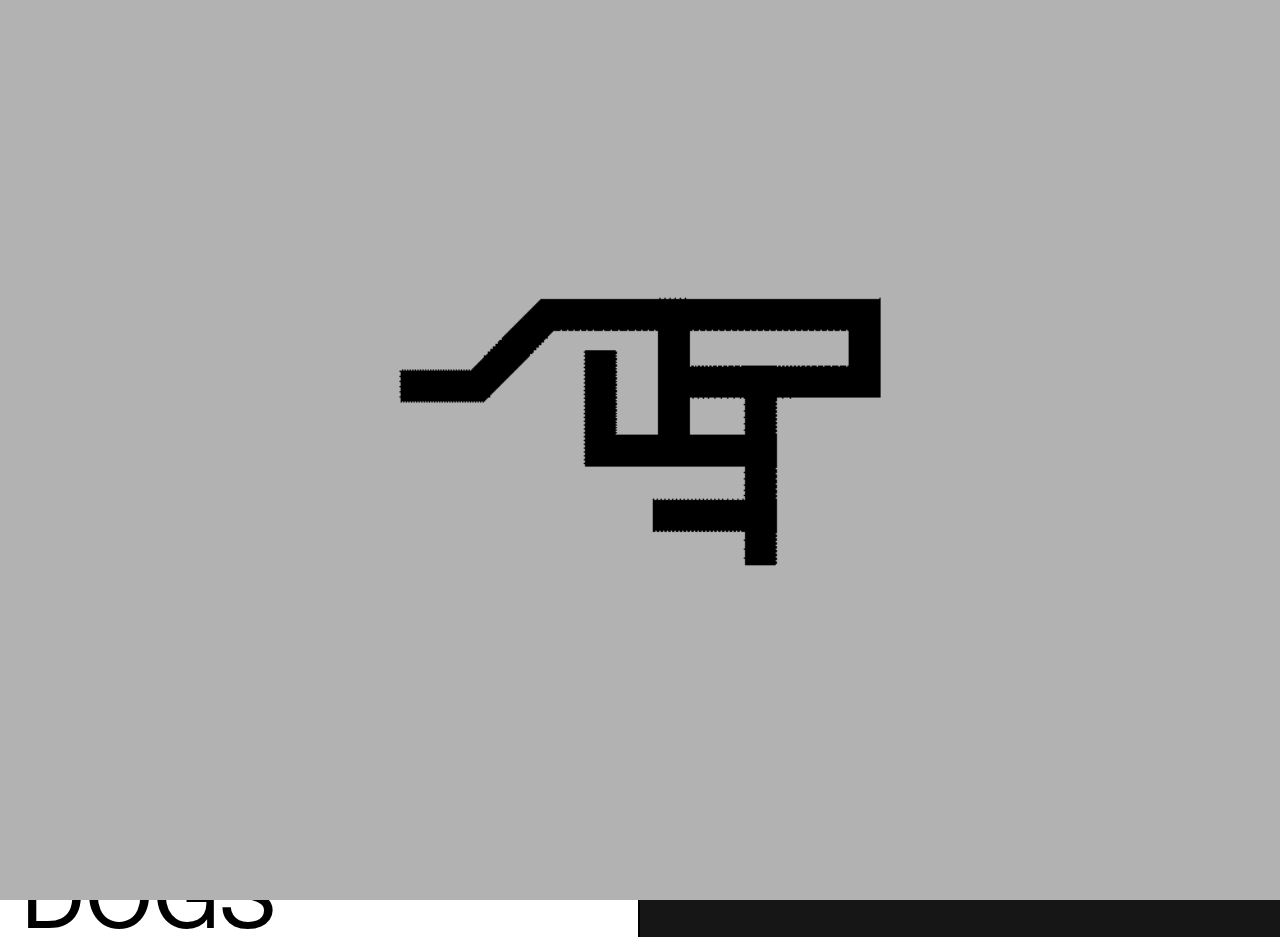
<file: index.html>
<!DOCTYPE html>
<html lang="en">
<title>THAT RECORDS</title>
<meta http-equiv="Content-Type" content="text/html" charset="UTF-8">
<meta name="viewport" content="width=device-width, initial-scale=1">
<link rel="stylesheet" href="https://www.w3schools.com/w3css/4/w3.css">
<link rel="stylesheet" href="main.css">
<script src="https://ajax.googleapis.com/ajax/libs/jquery/3.6.0/jquery.min.js"></script>
<script src="script.js"></script>
<style>
</style>

<!--<link rel="apple-touch-icon" sizes="180x180" href="/apple-touch-icon.png">
<link rel="icon" type="image/png" sizes="32x32" href="/favicon-32x32.png">
<link rel="icon" type="image/png" sizes="16x16" href="/favicon-16x16.png">
<link rel="manifest" href="/site.webmanifest">
<link rel="mask-icon" href="/safari-pinned-tab.svg" color="#5bbad5">
<meta name="msapplication-TileColor" content="#678fa6">
<meta name="theme-color" content="#ffffff">-->



<!--BODY-->
<body>
    <div class='loader_background'>
    <img class='loader' src="loader_2.gif"></div>

    <header>
        <!--p>MENU</p-->
        <div class="dropdown">
            <p class="dropbtn">NEWS</p>
            <div class="dropdown-content">
                <a href="#news" class="hidden">NEWS</a>
                <a href="#shop">SHOP</a>
                <a href="#about">ABOUT</a>
            </div>
        </div>
        <!--div id='logo'>
            <p class='logo_mano 0'> THAT</p>
            <img class='logo_mano 1 hidden' src='mani/mano-1.png'>
            <img class='logo_mano 2 hidden' src='mani/mano-2.png'>
            <img class='logo_mano 3 hidden' src='mani/mano-3.png'>
            <img class='logo_mano 4 hidden' src='mani/mano-4.png'>
            <img class='logo_mano 5 hidden' src='mani/mano-5.png'>
            <img class='logo_mano 6 hidden' src='mani/mano-6.png'>
            <img class='logo_mano 7 hidden' src='mani/mano-7.png'>
        </div-->
        <figure id='logo'>
            <img src='img/mani.gif'>
        </figure>
        <a href='player.html'  style='text-decoration: none;'>PLAYER</a>
    </header>
    <section class='first'>
        <marquee>
            <img src='gattocarlo.png'>
            <img src='gattocarlo1.png'>
            <img src='gattocarlo2.png'>
            15.06.23 — BURNING DOGS NEW ALBUM RELEASE — CAT FOOD — IN STREAMING AND STORES
        </marquee>

        <!--SHOP-->
        <div id='shop' class='feed_side hidden'>
            <div class="row post"> 
                <figure>
                    <img src='img/shop1.png'>
                </figure>
                <p>THAT total orange T-shirt, € 25.00</p>

                <figure>
                    <img src='img/shop4.png'>
                </figure>
                <p>THAT total black T-shirt, € 25.00</p>

                <figure>
                    <img src='img/shop3.png'>
                </figure>
                <p>THAT foam hand, € 4.20</p>

                <figure>
                    <img src='img/shop2.png'>
                </figure>
                <p>THAT series orange T-shirt, € 29.00</p>

                <figure>
                    <img src='img/shop5.png'>
                </figure>
                <p>THAT water bottle, € 17.00</p>
            </div>
        </div>

        <!--ABOUT-->
        <div id='about' class='feed_side hidden'>
            <p> THAT Records is a team of four passionate graphic design students who believe in the power of disruptive music and innovative genres. Our mission is simple yet audacious: to discover, support, and share the most exciting and boundary-pushing sounds from around the world.</p>
            <p>As young creatives, we have always been drawn to the unconventional, the experimental, and the fresh. Our diverse backgrounds and shared love for music have brought us together, fueling our collective desire to challenge the status quo and redefine what it means to be a record label in the modern age.</p>
            <p> THAT Records is a haven for artists who dare to push the boundaries of music. We're not interested in replicating what's already out there; instead, we actively seek out artists who are unafraid to experiment, innovate, and disrupt established norms. Whether it's a fusion of genres, unconventional song structures, or groundbreaking production techniques, we are here to amplify the voices of those who are redefining the musical landscape.</p>
            <p>Our mission includes:<br>
             Discovering hidden gems: We tirelessly scour the underground music scene, from basement gigs to internet rabbit holes, in search of artists with raw talent and a unique perspective. Our team has a knack for spotting the next big thing before it hits the mainstream, and we take pride in bringing these hidden gems to the forefront.<br>
             Nurturing artistic growth: We understand the importance of artistic development and provide our signed artists with the support and resources they need to flourish. From studio time and production assistance to mentorship and collaboration opportunities, we are committed to helping our artists hone their craft and reach their full potential.<br>
             Amplifying innovative sounds: We believe that truly groundbreaking music deserves a global platform. Through our extensive network and strategic partnerships, we ensure that our artists' voices are heard by a wider audience. Whether it's securing distribution deals, organizing showcases, or curating immersive experiences, we go the extra mile to showcase the innovative sounds that define  THAT Records.<br>
             Fostering a community: We're not just a label; we're a community of like-minded individuals who are passionate about pushing the boundaries of music. We organize events, workshops, and networking opportunities to foster connections between artists, fans, and industry professionals. Together, we create an environment where creativity thrives and innovation flourishes.</p>
            <p>At  THAT Records, we invite you to embark on a musical journey unlike any other. Explore our artist roster, immerse yourself in our curated playlists, and stay up-to-date with the latest trends in disruptive music. Whether you're an artist, a music lover, or an industry insider, we welcome you to be part of our ever-evolving movement.</p>
            <p>Together, let's redefine the future of music. How about  THAT?</p>
        </div>

        <div class='mainArea'>
            <div id='news' class='feed_side'>
                <div class="row post"> 
                    <div class="column">
                        <img src='gattocarlo.png'>
                        <img src='gattocarlo1.png'>
                        <img src='gattocarlo2.png'>
                    </div>
                    <div class="column">
                        <img src='gattocarlo2.png'>
                        <img src='gattocarlo.png'>
                        <img src='gattocarlo1.png'>
                    </div>
                    <div class="column">
                        <img src='gattocarlo1.png'>
                        <img src='gattocarlo2.png'>
                        <img src='gattocarlo.png'>
                    </div>
                </div>
                <h1>SUN, 25th OCT.</h1>
                <p class='bigTitle'>BURNING DOGS
                <br>
                21:00–04:00</p class='bigTitle'>
                <div class='columns'>
                    <div class='columns_inside column_1'>
                        <p>Lorem Ipsum is simply dummy text of the printing and typesetting industry. Lorem Ipsum has been the industry's standard dummy text ever since the 1500s, when an unknown printer took a galley of type and scrambled it to make a type specimen book.<p>
                    </div>
                    <div class='columns_inside column_2'>
                        <p>Contrary to popular belief, Lorem Ipsum is not simply random text. It has roots in a piece of classical Latin literature from 45 BC, making it over 2000 years old.</p>
                        <p>Richard McClintock, a Latin professor at Hampden-Sydney College in Virginia, looked up one of the more obscure Latin words.</p>
                    </div>
                </div>

                <div class="row row_black post"> 
                    <div class="column">
                        <img src='gattocarlo.png'>
                        <img src='gattocarlo1.png'>
                        <img src='gattocarlo2.png'>
                    </div>
                    <div class="column">
                        <img src='gattocarlo2.png'>
                        <img src='gattocarlo.png'>
                        <img src='gattocarlo1.png'>
                    </div>
                    <div class="column">
                        <img src='gattocarlo1.png'>
                        <img src='gattocarlo2.png'>
                        <img src='gattocarlo.png'>
                    </div>
                </div>
                <h1>MON, 06th SEPT.</h1>
                <p class='bigTitle'>BLACK AND WHITE CATS
                <br>
                22:00–02:00</p class='bigTitle'>
                <div class='columns'>
                    <div class='columns_inside column_1'>
                        <p>Lorem Ipsum is simply dummy text of the printing and typesetting industry. Lorem Ipsum has been the industry's standard dummy text ever since the 1500s, when an unknown printer took a galley of type and scrambled it to make a type specimen book.<p>
                    </div>
                    <div class='columns_inside column_2'>
                        <p>Contrary to popular belief, Lorem Ipsum is not simply random text. It has roots in a piece of classical Latin literature from 45 BC, making it over 2000 years old.</p>
                        <p>Richard McClintock, a Latin professor at Hampden-Sydney College in Virginia, looked up one of the more obscure Latin words.</p>
                    </div>
                </div>

                <figure class='post'>
                    <img src='img/welcome3.png'>
                </figure>
                <h1>TUE, 06th JUN.</h1>
                <p class='bigTitle'> THAT WELCOMES POST NEBBIA</p class='bigTitle'>
                <div class='columns'>
                    <div class='columns_inside column_1'>
                        <p>Lorem Ipsum is simply dummy text of the printing and typesetting industry. Lorem Ipsum has been the industry's standard dummy text ever since the 1500s, when an unknown printer took a galley of type and scrambled it to make a type specimen book.<p>
                    </div>
                    <div class='columns_inside column_2'>
                        <p>Contrary to popular belief, Lorem Ipsum is not simply random text. It has roots in a piece of classical Latin literature from 45 BC, making it over 2000 years old.</p>
                        <p>Richard McClintock, a Latin professor at Hampden-Sydney College in Virginia, looked up one of the more obscure Latin words.</p>
                    </div>
                </div>

                <figure class='post'>
                    <img src='img/playlist2.png'>
                </figure>
                <h1>MON, 05th JUN.</h1>
                <p class='bigTitle'> THAT PRESENTS: OUR NEW TECHNO PLAYLIST</p class='bigTitle'>
                <div class='columns'>
                    <div class='columns_inside column_1'>
                        <p>Lorem Ipsum is simply dummy text of the printing and typesetting industry. Lorem Ipsum has been the industry's standard dummy text ever since the 1500s, when an unknown printer took a galley of type and scrambled it to make a type specimen book.<p>
                    </div>
                    <div class='columns_inside column_2'>
                        <p>Contrary to popular belief, Lorem Ipsum is not simply random text. It has roots in a piece of classical Latin literature from 45 BC, making it over 2000 years old.</p>
                        <p>Richard McClintock, a Latin professor at Hampden-Sydney College in Virginia, looked up one of the more obscure Latin words.</p>
                    </div>
                </div>
            </div>



            <!--RIGHT-->
            <div class='columns bigRight'>
                <div class='gallery'>
                    <figure>
                        <img src='post/post9.png'>
                    </figure>
                    <figure>
                        <img src='img/playlist3.png'>
                    </figure>
                    <figure>
                        <img src='img/welcome.png'>
                    </figure>
                    <figure>
                        <img src='img/playlist.png'>
                    </figure>
                    <figure>
                        <img src='img/welcome2.png'>
                    </figure>
                    <figure>
                        <img src='img/playlist2.png'>
                    </figure>
                    <figure>
                        <img src='img/welcome3.png'>
                    </figure>
                    <figure>
                        <img src='img/logoHand1.png'>
                    </figure>
                </div>
                <figcaption></figcaption>
            </div>
        </div>
    </section>
</body>

</html>
</file>
<file: main.css>
/*OVERALL*/
@font-face{
  font-family: Diatype;
  src: url(ThatDiatype-Regular.woff);
  font-weight: lighter;
  font-style: normal;
}

:root {
	--fontSizeS: .8em;
	--fontSizeM: 1.2em;
	--fontSizeL: 20px;
	--grey: #b2b2b2;
	--orange: rgb(255,70,0);
	--black: #161616;
	--margin: 20px;
}

* {
	font-family: Diatype;

  /*unselectable*/
  -webkit-user-select: none;  
  -moz-user-select: none;
  -ms-user-select: none;
  user-select: none;

  /*hide scrollbar*/
  -ms-overflow-style: none;
  scrollbar-width: none;

  cursor: url("data:image/svg+xml,%3Csvg id='Livello_1' data-name='Livello 1' xmlns='http://www.w3.org/2000/svg' width='45' height='30' viewBox='0 0 66.04 85.66'%3E%3Cdefs%3E%3Cstyle%3E .cls-1 %7B fill: %23fff; %7D %3C/style%3E%3C/defs%3E%3Cpolygon class='cls-1' points='42.15 83.9 64.35 61.7 57.63 54.99 57.63 39.51 21.86 3.75 15.28 10.34 26.68 21.74 3.34 45.08 42.15 83.9'/%3E%3Cpath d='M35.65,29,18,11.29l4.12-4.11L39.77,24.84ZM27.8,36.8l-6.07-6.08,4.35-4.36,6.08,6.08Zm1.1,15.55L14.5,37.94l4.06-4.06L33,48.28ZM11.25,41.2,25.66,55.61l-4.17,4.16L7,45.41Zm31.34,25,3.54-3.54-6-6-.24-8.28,7.66-7.66L44,37.18,36.13,45l-4.59-4.59L43.45,28.52,54.94,40l-.29,16,7.71,7.71L66,60,60,53.93l0-15.65L21.73,0l-11,11L22.54,22.73,0,45.27,40.39,85.66l3.49-3.49L25.08,63.36l10-10-.1,5.16Z'/%3E%3C/svg%3E%0A"), pointer!important;
}
*::-webkit-scrollbar {
  display: none;
}

body {
	padding: var(--margin);
}

.loader {
	position:absolute;
	top:50%;
	left:50%;
	z-index:10;
	width:40vw;
	height: auto;
	transform: translate(-50%,-50%);
	/*animation-name: fadeToNothing;*/
	/*animation-duration: 4s;*/
	/*animation-iteration-count: 1;*/
}
.loader_background {
	position:absolute;
	top:0;
	left:0;
	z-index: 9;
	width: 100%;
	height: 100%;
	background-color: var(--grey);
	/*animation-name: fadeToNothing;*/
	/*animation-duration: 4s;*/
	/*animation-iteration-count: 1;*/
}
@keyframes fadeToNothing {
  0% {opacity: 1;}
  80% {opacity: 1;}
  100% {opacity: 0;};
}

header {
	position: fixed;
	top: 0;
	left: 0;
	width: 100%;
	padding: var(--margin);
	background-color: var(--grey);
	display: flex;
	justify-content: space-between;
	font-size: var(--fontSizeM);
	z-index: 4;
}

header p {
	position: relative;
	margin: 0;
}
header #logo {
	display: flex;
	align-items: center;
	margin: 0;
	width: 120px;
	height: 1em;
	object-fit: cover;
	padding-top: 20px;
}
header #logo p {
	margin-left: 10px;
}

header p:not(.logo_mano):hover {
	color: white;
	background-color: var(--black);
}
/*header p.header_logo:hover {
	background-color: var(--orange);
}*/
header #logo img {
	/*height: 1.4em;*/
	width: 100%;
	object-fit: cover;
	tab-size: ;
}
/*header #logo img:hover {
	background-color: var(--orange);
}*/
header #logo .hidden {
	display: none;
}

header .dropbtn {
  background-color: var(--grey);
  color: black;
  padding: 0px;
  border: none;
}

/* The container <div> - needed to position the dropdown content */
header .dropdown {
  position: relative;
  display: inline-block;
}

/* Dropdown Content (Hidden by Default) */
.dropdown-content {
  display: none;
  position: absolute;
  background-color: #f1f1f1;
  min-width: 160px;
  box-shadow: 0px 8px 16px 0px rgba(0,0,0,0.2);
  z-index: 1;
}

/* Links inside the dropdown */
.dropdown-content a {
  color: black;
  padding: 0;
  text-decoration: none;
  display: block;
}
.dropdown-content a.hidden {
  display: none;
}

/* Change color of dropdown links on hover */
.dropdown-content a:hover {
	background-color: var(--black);
	color: white;
}

/* Show the dropdown menu on hover */
.dropdown:hover .dropdown-content {
	display: block;
}

/* Change the background color of the dropdown button when the dropdown content is shown */
.dropdown:hover .dropbtn {
	background-color: var(--black);
	color: white;
}




section.first {
	margin-top: calc(1.8em + calc(var(--margin) * 2));
	position: absolute;
	left: 0;
	top: 0;
}
section.first marquee,
section.player marquee {
	width: 100vw;
	font-size: var(--fontSizeL);
	background-color: var(--orange);
	color: white;
	z-index: 3;
	position: fixed;
}
section.first marquee > img {
	height: 1em;
	margin-bottom: 10px;
	filter: invert();
}
section.player marquee {
	margin-top: calc(1.3em + calc(var(--margin) * 2));
	position: absolute;
	left: 0;
	top: 0;
}

section .mainArea {
	width: 100vw;
	position: relative;
	display: flex;
	margin-top: 2em;
	overflow: hidden;
	flex-direction: row-reverse;
}

section .columns {
	width: 50%;
	padding: var(--margin);
	justify-content: space-between;
	height: calc(100vh - 4em);

  overflow: auto;
}

section .columns.bigRight {
	background-color: var(--black);
}

section .columns .gallery {
	margin: 0;
	width: 100%;
	height: calc(50vw - 40px);
	display: flex;
	overflow: scroll;
	height: calc(50vw - 40px);
}
section .columns .gallery > figure {
	margin: 0;
	width: 100%;
	height: 100%;
	position: relative;
}
section .columns .gallery > figure > img {
	height: 100%;
}


.imageArrowLeft {
	content: "";
	position: absolute;
	width: 50%;
	top: 0;
	left: 0;
	padding-right: 0;
	padding-left: 0;
	height: 100%;
	opacity: 0;
	transition: opacity 0.4s;
	cursor: url("data:image/svg+xml,%3Csvg id='Livello_1' data-name='Livello 1' xmlns='http://www.w3.org/2000/svg' width='71.92' height='46.19' viewBox='0 0 71.92 46.19'%3E%3Cdefs%3E%3Cstyle%3E .cls-1 %7B fill: %23fff; %7D %3C/style%3E%3C/defs%3E%3Cpolygon class='cls-1' points='71.92 43.76 71.92 13.16 62.66 13.16 51.99 2.49 2.68 2.49 2.68 11.57 18.41 11.57 18.41 43.76 71.92 43.76'/%3E%3Cpath d='M29.56,10.36H5.21V4.68H29.56Zm0,10.82H21.18v-6h8.38ZM41,31.14H21.18V25.53H41ZM21.18,35.63H41v5.74l-19.86.07ZM60,31.28V26.39H51.8l-5.88-5.54V10.29H41V21.11H34.64V4.68H50.48L61.3,15.9H71.92V10.82H63.54L52.79,0H0V15.11H16.23V46.19H71.92V41.37H46V27.65l3.5,3.63Z' transform='translate(0 0)'/%3E%3C/svg%3E%0A"), pointer!important;
}
.imageArrowRight {
	content: "";
	position: absolute;
	width: 50%; /*40px;*/
	top: 0;
	right: 0;
	padding-right: 0; /*20px;*/
	padding-left: 0; /*20px;*/
	height: 100%;
	opacity: 0;
	transition: opacity 0.4s;
	cursor: url("data:image/svg+xml,%3Csvg id='Livello_1' data-name='Livello 1' xmlns='http://www.w3.org/2000/svg' width='71.92' height='46.19' viewBox='0 0 71.92 46.19'%3E%3Cdefs%3E%3Cstyle%3E .cls-1 %7B fill: %23fff; %7D %3C/style%3E%3C/defs%3E%3Cpolygon class='cls-1' points='0 43.76 0 13.16 9.26 13.16 19.93 2.49 69.24 2.49 69.24 11.57 53.51 11.57 53.51 43.76 0 43.76'/%3E%3Cpath d='M42.36,4.68H66.71v5.68H42.36Zm0,10.5h8.38v6H42.36ZM30.88,25.53H50.74v5.61H30.88ZM50.74,41.44l-19.86-.07V35.63H50.74ZM22.43,31.28l3.5-3.63V41.37H0v4.82H55.69V15.11H71.92V0H19.13L8.38,10.82H0V15.9H10.62L21.44,4.68H37.28V21.11H31V10.29H26V20.85l-5.88,5.54H11.88v4.89Z'/%3E%3C/svg%3E%0A"), pointer!important;
}
.imageArrowLeft:hover, .imageArrowRight:hover {
	opacity: 1;
}
.imageArrowLeft:hover {
	cursor: url("data:image/svg+xml,%3Csvg id='Livello_1' data-name='Livello 1' xmlns='http://www.w3.org/2000/svg' width='71.92' height='46.19' viewBox='0 0 71.92 46.19'%3E%3Cdefs%3E%3Cstyle%3E .cls-1 %7B fill: %23fff; %7D %3C/style%3E%3C/defs%3E%3Cpolygon class='cls-1' points='71.92 43.76 71.92 13.16 62.66 13.16 51.99 2.49 2.68 2.49 2.68 11.57 18.41 11.57 18.41 43.76 71.92 43.76'/%3E%3Cpath d='M29.56,10.36H5.21V4.68H29.56Zm0,10.82H21.18v-6h8.38ZM41,31.14H21.18V25.53H41ZM21.18,35.63H41v5.74l-19.86.07ZM60,31.28V26.39H51.8l-5.88-5.54V10.29H41V21.11H34.64V4.68H50.48L61.3,15.9H71.92V10.82H63.54L52.79,0H0V15.11H16.23V46.19H71.92V41.37H46V27.65l3.5,3.63Z' transform='translate(0 0)'/%3E%3C/svg%3E%0A"), pointer;
}
.imageArrowRight:hover {
	cursor: url("data:image/svg+xml,%3Csvg id='Livello_1' data-name='Livello 1' xmlns='http://www.w3.org/2000/svg' width='71.92' height='46.19' viewBox='0 0 71.92 46.19'%3E%3Cdefs%3E%3Cstyle%3E .cls-1 %7B fill: %23fff; %7D %3C/style%3E%3C/defs%3E%3Cpolygon class='cls-1' points='0 43.76 0 13.16 9.26 13.16 19.93 2.49 69.24 2.49 69.24 11.57 53.51 11.57 53.51 43.76 0 43.76'/%3E%3Cpath d='M42.36,4.68H66.71v5.68H42.36Zm0,10.5h8.38v6H42.36ZM30.88,25.53H50.74v5.61H30.88ZM50.74,41.44l-19.86-.07V35.63H50.74ZM22.43,31.28l3.5-3.63V41.37H0v4.82H55.69V15.11H71.92V0H19.13L8.38,10.82H0V15.9H10.62L21.44,4.68H37.28V21.11H31V10.29H26V20.85l-5.88,5.54H11.88v4.89Z'/%3E%3C/svg%3E%0A"), pointer;
}


/*––––––*/
section .columns p {
	font-size: var(--fontSizeS);
	line-height: 120%;
}

section .columns > .columns_inside {
	width: 30%;
	padding-bottom: var(--margin);
}
section .columns > .columns_inside figure {
	width: 100%;
	margin: 0;
}
section .columns > .columns_inside figure img {
	width: 100%;
}

section.first .feed_side {
	background-color: white;
	width: 50%;
	padding: var(--margin);
	position: absolute;
	top: 0;
	left: 0;
	height: 100%;
	border-right: 2px solid black;
	transition: .6s transform ease-in-out;

	height: calc(100vh - 4em);
  overflow: auto;
}
section.first .feed_side.hidden {
	transform: translate(-100%,0);
}

#shop {
	margin-top: 2em;
	z-index: 2;
	background-color: var(--grey);
}
#about {
	margin-top: 2em;
	z-index: 2;
	background-color: var(--orange);
}
#shop figure:not(:first-child) {
	margin-top: 2em;
}
#shop figure {
	margin-bottom: 10px;
}

section.first .feed_side p,
section.first .feed_side h2 {
	margin: 0;
}
section.first .feed_side figure {
	margin: 0;
	width: 100%;
}
section.first .feed_side figure > img {
	width: 100%;
}
section.first .feed_side:not(#shop) .post:not(:first-child) {
	margin-top: 2em;
	padding-top: 2em;
	border-top: 2px solid var(--orange);
}


.row {
  display: flex;
  flex-wrap: wrap;
  padding: 0 4px;
}

/* Create four equal columns that sits next to each other */
.column {
  flex: 33%;
  max-width: 33%;
  padding: 0 4px;
}

.column img {
  margin-top: 8px;
  vertical-align: middle;
  width: 100%;
}

.bigTitle {
	font-size: 6em;
	line-height: 90%;
}

section .feed_side .columns {
	display: flex;
	width: 100%;
	padding: 0;
	justify-content: space-between;
	margin-top: 10px;
	height: auto;
}
section .feed_side .columns > .columns_inside {
	width: 48%;
}
section .feed_side .row_black img {
	filter: invert();
	background-color: white;
}
section .feed_side .row_black {
	padding: 0;
	margin-bottom: 20px;
} 
section .feed_side .row_black .column {
	padding: 0;
}
section .feed_side .row_black .column img {
	margin: 0;
} 


.player {
	position: absolute;
	top: 0;
	left: 0;
	background-color: var(--black);
	width: 100%;
	height: 100vh;
	overflow: hidden;
	z-index: 1;
}
.playerGif {
	position:absolute;
	top:50%;
	left:50%;
	z-index:10;
	width:40vw;
	height: auto;
	transform: translate(-50%,-50%);
}
.playerGif.hidden {
	display: none;
}
audio {
	position:absolute;
	top:calc(calc(50% + 20vw) + 40px);
	left:50%;
	z-index:11;
	width:40vw;
	height: auto;
	transform: translate(-50%,-50%);

	display: none;
}
.controlContainer {
	position:absolute;
	top:calc(calc(50% + 15vw) + 40px);
	left:50%;
	z-index:11;
	width:30vw;
	height: auto;
	transform: translate(-50%,-50%);
	background-color: white;
}

.audio-player {
  width: 30vw;
  padding: 0;
  margin: 0;
}

.player-controls {
  position: relative;
  display: flex;
  justify-content: space-between;
  align-items: center;
}

#radioIcon {
  width: 30px;
  height: 30px;
  background: url('https://img.icons8.com/ios/50/000000/microphone.png') no-repeat center;
  background-size: contain;
}

#playAudio {
  -webkit-appearance: none;
  outline: none;
  cursor: pointer!important;
  border: none;
  width: 60px;
  height: 60px;
  background: url('https://img.icons8.com/play') no-repeat center;
  background-size: contain;
}

#playAudio.pause {
  background: url('https://img.icons8.com/pause') no-repeat center;
  background-size: contain;
}

#leftHand {
	width: 60px;
	height: 60px;
	cursor: pointer;
	background: url("data:image/svg+xml,%3Csvg id='Livello_1' data-name='Livello 1' xmlns='http://www.w3.org/2000/svg' width='71.92' height='46.19' viewBox='0 0 71.92 46.19'%3E%3Cdefs%3E%3Cstyle%3E .cls-1 %7B fill: %23fff; %7D %3C/style%3E%3C/defs%3E%3Cpolygon class='cls-1' points='71.92 43.76 71.92 13.16 62.66 13.16 51.99 2.49 2.68 2.49 2.68 11.57 18.41 11.57 18.41 43.76 71.92 43.76'/%3E%3Cpath d='M29.56,10.36H5.21V4.68H29.56Zm0,10.82H21.18v-6h8.38ZM41,31.14H21.18V25.53H41ZM21.18,35.63H41v5.74l-19.86.07ZM60,31.28V26.39H51.8l-5.88-5.54V10.29H41V21.11H34.64V4.68H50.48L61.3,15.9H71.92V10.82H63.54L52.79,0H0V15.11H16.23V46.19H71.92V41.37H46V27.65l3.5,3.63Z' transform='translate(0 0)'/%3E%3C/svg%3E%0A") no-repeat center;
  background-size: contain;
  border: 0;
  margin-left: 10px;
}
#rightHand {
	width: 60px;
	height: 60px;
	cursor: pointer;
	background: url("data:image/svg+xml,%3Csvg id='Livello_1' data-name='Livello 1' xmlns='http://www.w3.org/2000/svg' width='71.92' height='46.19' viewBox='0 0 71.92 46.19'%3E%3Cdefs%3E%3Cstyle%3E .cls-1 %7B fill: %23fff; %7D %3C/style%3E%3C/defs%3E%3Cpolygon class='cls-1' points='0 43.76 0 13.16 9.26 13.16 19.93 2.49 69.24 2.49 69.24 11.57 53.51 11.57 53.51 43.76 0 43.76'/%3E%3Cpath d='M42.36,4.68H66.71v5.68H42.36Zm0,10.5h8.38v6H42.36ZM30.88,25.53H50.74v5.61H30.88ZM50.74,41.44l-19.86-.07V35.63H50.74ZM22.43,31.28l3.5-3.63V41.37H0v4.82H55.69V15.11H71.92V0H19.13L8.38,10.82H0V15.9H10.62L21.44,4.68H37.28V21.11H31V10.29H26V20.85l-5.88,5.54H11.88v4.89Z'/%3E%3C/svg%3E%0A") no-repeat center;
  background-size: contain;
  border: 0;
  margin-right: 10px;
}

p {
  margin: 0 0 0 5px;
  line-height: 1;
  display: inline-flex;
}
p small {
  font-size: 10px;
}

#seekObjContainer {
  position: relative;
  width: 300px;
  margin: 0 5px;
  height: 5px;
}

#seekObj {
  position:relative;
  width: 100%;
  height: 100%;
  background-color: #e3e3e3;
  border: 1px solid black;
}

#percentage {
  position: absolute;
  left: 0;
  top: 0;
  height: 100%;
  background-color: coral;
}

/*QUERY MOBILE*/
@media only screen and (max-width: 768px) {
	header {
		padding-bottom: 8px;
	}
	section.player marquee {
		margin-top: calc(.6em + calc(var(--margin) * 2));
		height: 2.2em;
		font-size: 20px;
	}
	section.first {
		margin-top: calc(1em + calc(var(--margin) * 2));
	}
	marquee {
		padding-top: 10px;
		font-size: 24px;
		height: 2em;
	}
	.audio-player{
		width: 90vw;
	}
	.controlContainer {
		top: calc(calc(50% + 45vw) + 40px);
		width: 90vw;
	}
	header #logo {
		padding-top: 0px;
	}
}
</file>
